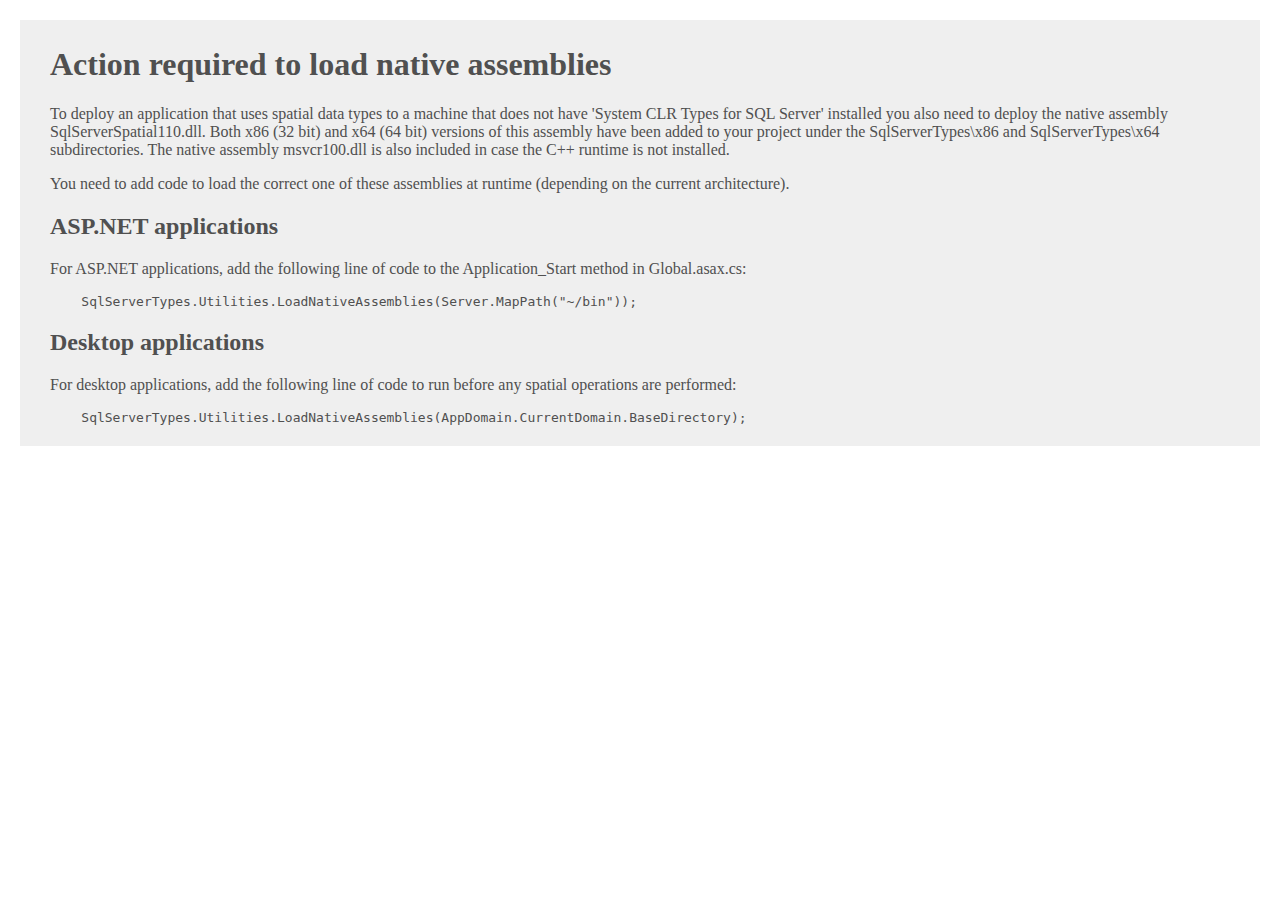
<file: EventMan/EventMan.Tests/SqlServerTypes/readme.htm>
﻿<html lang="en-US">
<head>
    <meta charset="utf-8" />
    <title>Microsoft.SqlServer.Types</title>
    <style>
        body {
            background: #fff;
            color: #505050;
            margin: 20px;
        }

        #main {
            background: #efefef;
            padding: 5px 30px;
        }
    </style>
</head>
<body>
    <div id="main">
        <h1>Action required to load native assemblies</h1>
        <p>
            To deploy an application that uses spatial data types to a machine that does not have 'System CLR Types for SQL Server' installed you also need to deploy the native assembly SqlServerSpatial110.dll. Both x86 (32 bit) and x64 (64 bit) versions of this assembly have been added to your project under the SqlServerTypes\x86 and SqlServerTypes\x64 subdirectories. The native assembly msvcr100.dll is also included in case the C++ runtime is not installed.
        </p>
        <p>
            You need to add code to load the correct one of these assemblies at runtime (depending on the current architecture).
        </p>
        <h2>ASP.NET applications</h2>
        <p>
            For ASP.NET applications, add the following line of code to the Application_Start method in Global.asax.cs:
            <pre>    SqlServerTypes.Utilities.LoadNativeAssemblies(Server.MapPath("~/bin"));</pre>
        </p>
        <h2>Desktop applications</h2>
        <p>
            For desktop applications, add the following line of code to run before any spatial operations are performed:
            <pre>    SqlServerTypes.Utilities.LoadNativeAssemblies(AppDomain.CurrentDomain.BaseDirectory);</pre>
        </p>
    </div>
</body>
</html>
</file>
